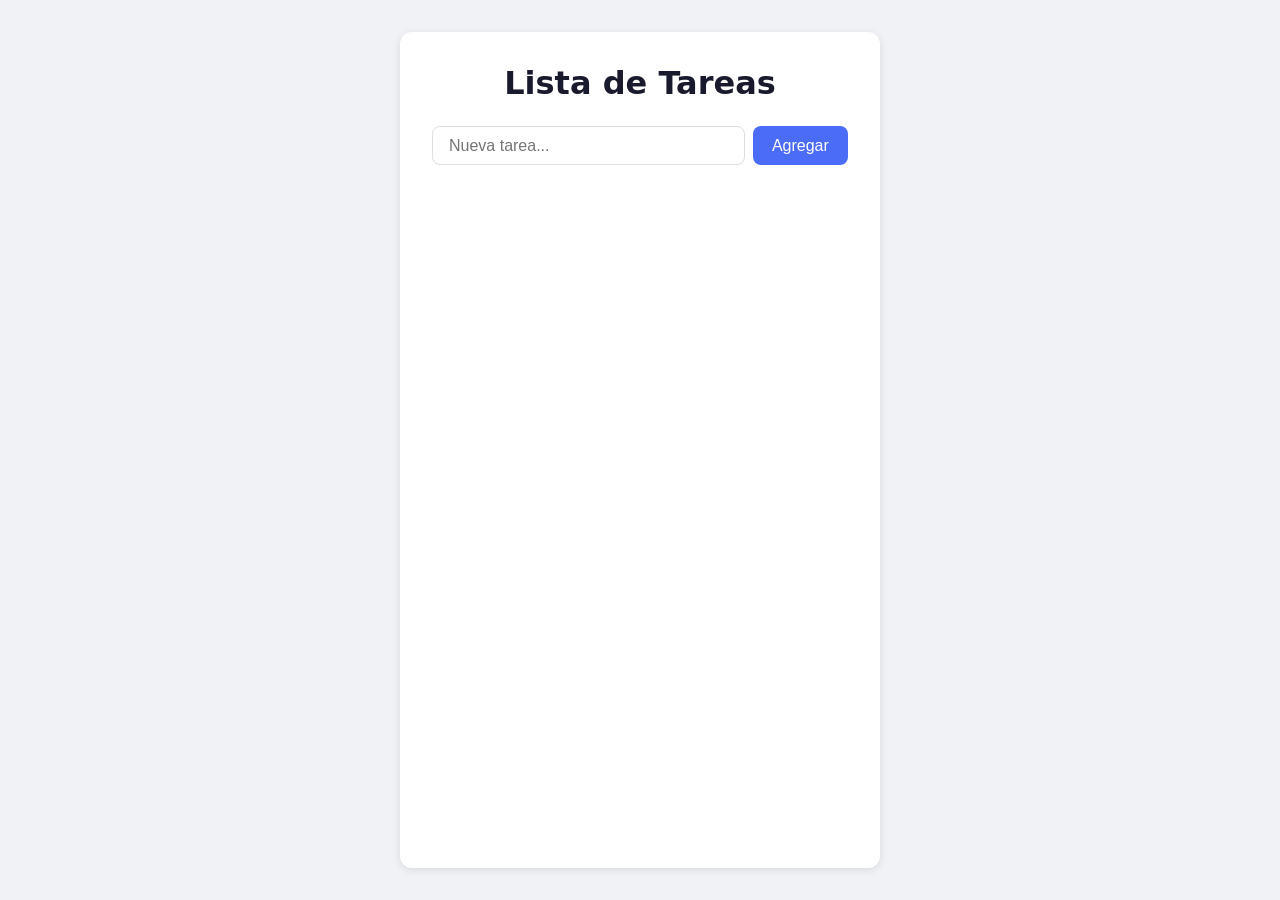
<file: lista-tareas/index.html>
<!DOCTYPE html>
<html lang="es">
<head>
  <meta charset="UTF-8">
  <meta name="viewport" content="width=device-width, initial-scale=1.0">
  <title>Lista de Tareas</title>
  <link rel="stylesheet" href="styles.css">
</head>
<body>
  <div id="app">
    <h1>Lista de Tareas</h1>
    <form id="task-form">
      <input type="text" id="task-input" placeholder="Nueva tarea..." required>
      <button type="submit">Agregar</button>
    </form>
    <ul id="task-list"></ul>
  </div>
  <script src="app.js"></script>
</body>
</html>
</file>
<file: lista-tareas/styles.css>
* {
  margin: 0;
  padding: 0;
  box-sizing: border-box;
}

body {
  font-family: system-ui, -apple-system, sans-serif;
  background: #f0f2f5;
  display: flex;
  justify-content: center;
  padding: 2rem 1rem;
  min-height: 100vh;
}

#app {
  background: white;
  border-radius: 12px;
  box-shadow: 0 2px 8px rgba(0, 0, 0, 0.1);
  padding: 2rem;
  width: 100%;
  max-width: 480px;
}

h1 {
  text-align: center;
  margin-bottom: 1.5rem;
  color: #1a1a2e;
}

#task-form {
  display: flex;
  gap: 0.5rem;
  margin-bottom: 1.5rem;
}

#task-input {
  flex: 1;
  padding: 0.6rem 1rem;
  border: 1px solid #ddd;
  border-radius: 8px;
  font-size: 1rem;
  outline: none;
  transition: border-color 0.2s;
}

#task-input:focus {
  border-color: #4a6cf7;
}

button {
  padding: 0.6rem 1.2rem;
  background: #4a6cf7;
  color: white;
  border: none;
  border-radius: 8px;
  font-size: 1rem;
  cursor: pointer;
  transition: background 0.2s;
}

button:hover {
  background: #3b5de7;
}

#task-list {
  list-style: none;
  display: flex;
  flex-direction: column;
  gap: 0.5rem;
}

.task-item {
  display: flex;
  align-items: center;
  gap: 0.75rem;
  padding: 0.6rem 1rem;
  background: #f8f9fa;
  border-radius: 8px;
  transition: background 0.2s;
}

.task-item:hover {
  background: #eef0f5;
}

.task-item .task-text {
  flex: 1;
  color: #333;
  transition: color 0.2s, text-decoration 0.2s;
}

.task-item.completed .task-text {
  text-decoration: line-through;
  color: #999;
}

.task-item input[type="checkbox"] {
  width: 1.1rem;
  height: 1.1rem;
  cursor: pointer;
  accent-color: #4a6cf7;
}

.task-item .delete-btn {
  background: transparent;
  color: #e74c3c;
  padding: 0.2rem 0.5rem;
  font-size: 1.2rem;
  line-height: 1;
}

.task-item .delete-btn:hover {
  background: #fde8e8;
  border-radius: 6px;
}
</file>
